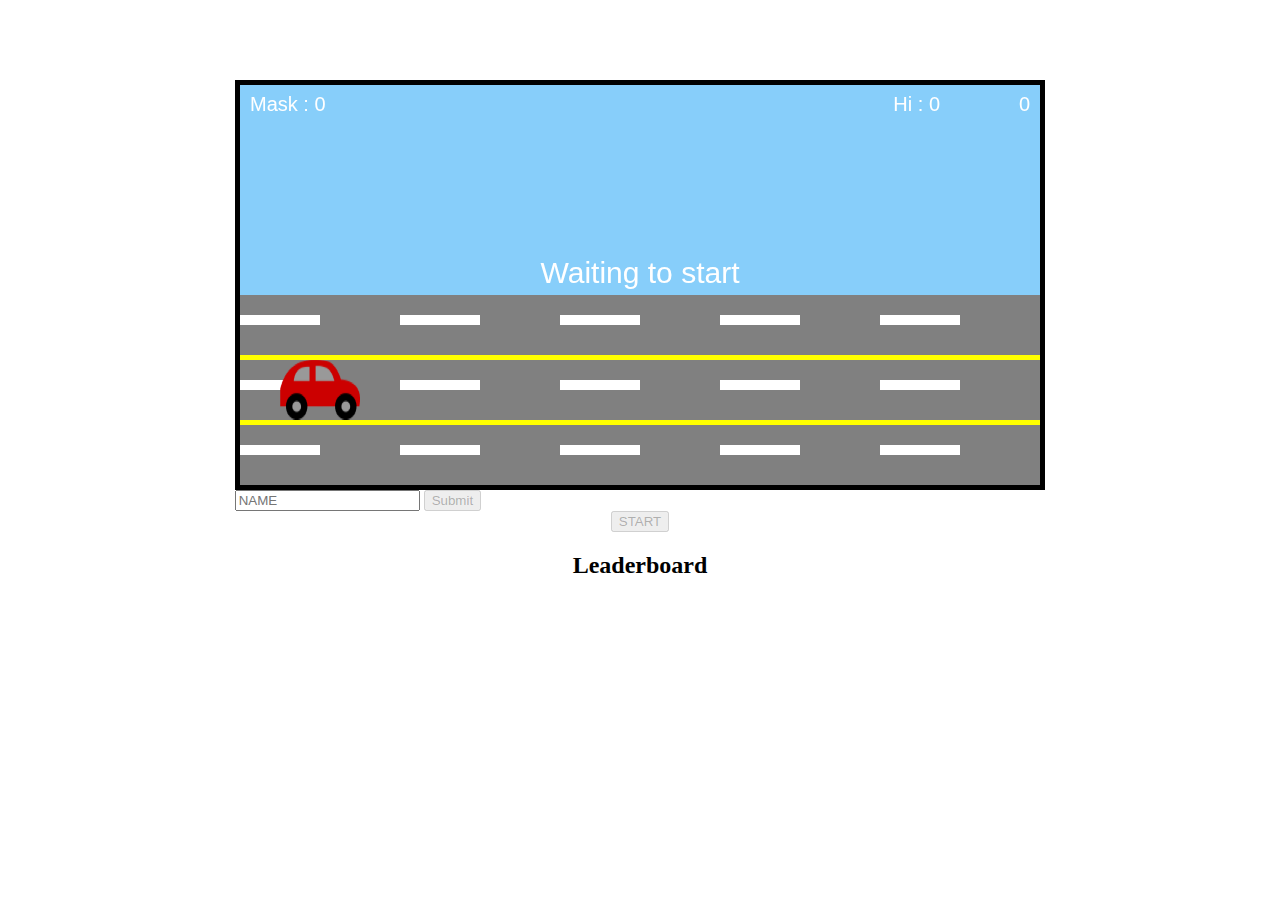
<file: projects/10/hati-hati di jalan/index.html>
<!DOCTYPE html>
<html>
<head>
	<meta charset="utf-8">
	<meta name="viewport" content="width=device-width, initial-scale=1">
	<title>Hati-hati di jalan</title>
	<img id="covid" src="resources/coronavirus.png"  hidden>
	<img id="mask"src="resources/mask.png" hidden>
	<img id="car" src="resources/car.png" hidden>
	<link rel="stylesheet" type="text/css" href="style.css">
	<script type="text/javascript" src="script.js"></script>
</head>
<body>
	

	
	<div class="container">
		<canvas id="canvas" width="800px" height="400px"></canvas>
	</div>
	<form id="form-task" >
		<input type="text" name="" id="entry-task"placeholder="NAME">
		<input type="submit" name="" id="submit-task">
	</form>
	<div class = "button" id="btn"></div>
	<h2 id ="scoreboard">Leaderboard</h2>
	<ol id="players"></ol>
	<ol id="scores"></ol>


	
</body>
</html>
</file>
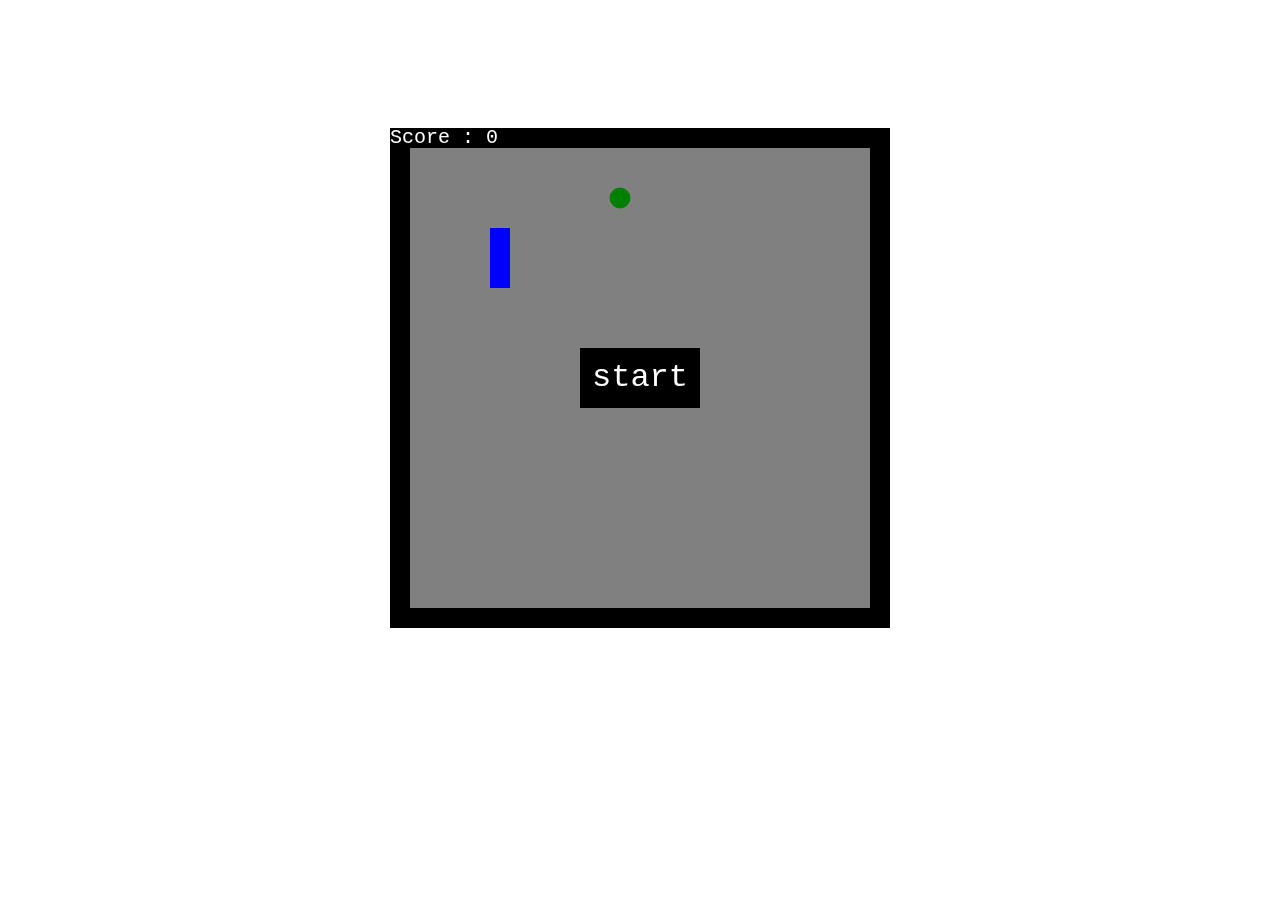
<file: projects/10/snakegame/index.html>
<!DOCTYPE html>
<html>
<head>
	<meta charset="utf-8">
	<meta name="viewport" content="width=device-width, initial-scale=1">
	<title>Simple Snake Game</title>
	<link rel="stylesheet" type="text/css" href="style.css">
	<script type="text/javascript" src="script.js"></script>
</head>
<body>
	<div class="container">
		<canvas id="canvas" width="500px" height="500px"></canvas>
	</div>
	


</body>
</html>
</file>
<file: projects/10/hati-hati di jalan/style.css>
.container {
		width: 800px;
		display: flex;
		justify-content: center;
		margin-top: 5em;
		margin-left: auto;
		margin-right: auto;

		border:  5px solid black;
	}
canvas {
	background-color: #87CEFA;
}

#start_button{
	display: block;
	margin-right: auto;
	margin-left: auto;
}

#entry-task{
	margin-left: 17em;
	margin-right: auto;
}
#submit-task{
	margin-right: auto;
}
#scoreboard{
	margin-right: auto;
	margin-left: auto;
	text-align: center;
	display: block;
}

#players{
	display: inline-block;
	margin-right: auto;
	margin-left: 33em;
	text-align: left;
}
#scores{
	list-style: none;
	display: inline-block;
	margin-left: auto;
	margin-right: auto;
	text-align: left;
}
li{
	font-family: fantasy ;
}
</file>
<file: projects/10/snakegame/style.css>
.container {
		width:  100%;
		display: flex;
		justify-content: center;
		margin-top: 8rem;
	}

canvas {
	background-color: grey;
}
</file>
